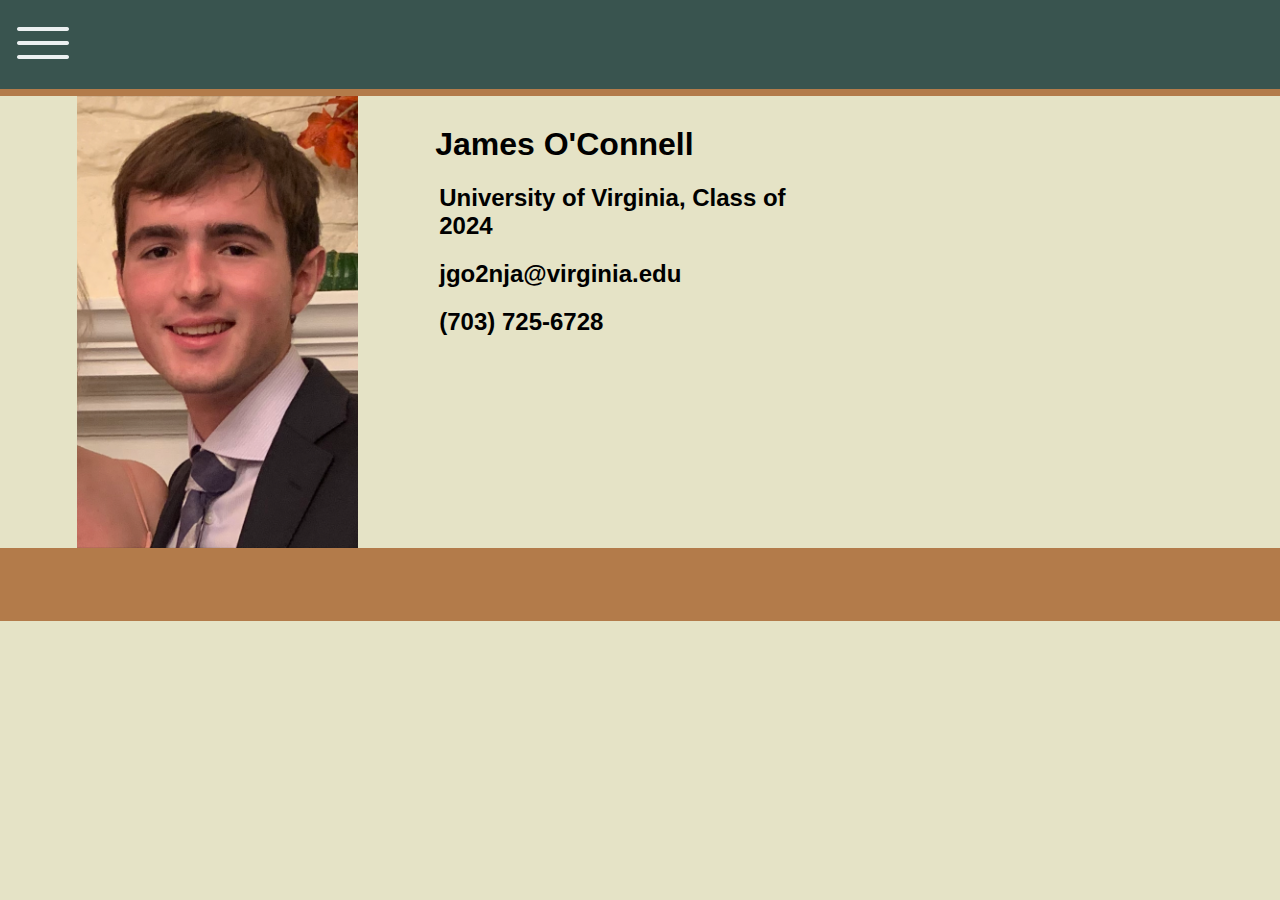
<file: index.html>
<!--James O'Connell 27 June 2022-->
<!DOCTYPE html>

<head>
	<title> James O'Connell </title>
	
	<link type="text/css" rel="stylesheet", href="style.css">
	
	<meta name="viewport" content="width=device-width, initial-scale=1">
	
	<meta charset="UTF-8">
	
	<script src= "main.js"> </script>
</head>

<body>
	<div class="dropdown">
  		<button class="dropbtn"><img onclick="myFunction()" class = "dropImage" width = 60px src = "images/menuBig.png"></button>
		
  		<div id="myDropdown" class="dropdown-content">
    			<a class = "current" href="index.html">Home</a>
    			<a href="education.html">Education</a>
    			<a href="work.html">Work Experience</a>
			<a href="projects.html">Electronics Projects</a>
			<a href="software.html">Software Examples</a>
  		</div>
	</div>
	
	<div class = "buffer">
	</div>
	
	<div class = "profileImage">
		<img src="images/profile.jpg"  alt = "Image of James O'Connell">
	</div>
	
	<div class = "profile">
		<h1>
			James O'Connell
		</h1>
		
		<h2>
		University of Virginia, Class of 2024
		</h2>
		
		<h2>
			jgo2nja@virginia.edu
		</h2>
		
		<h2>
			(703) 725-6728
		</h2>
	</div>
	
	<div class = "profileBottom">
	</div>
</body>
</file>
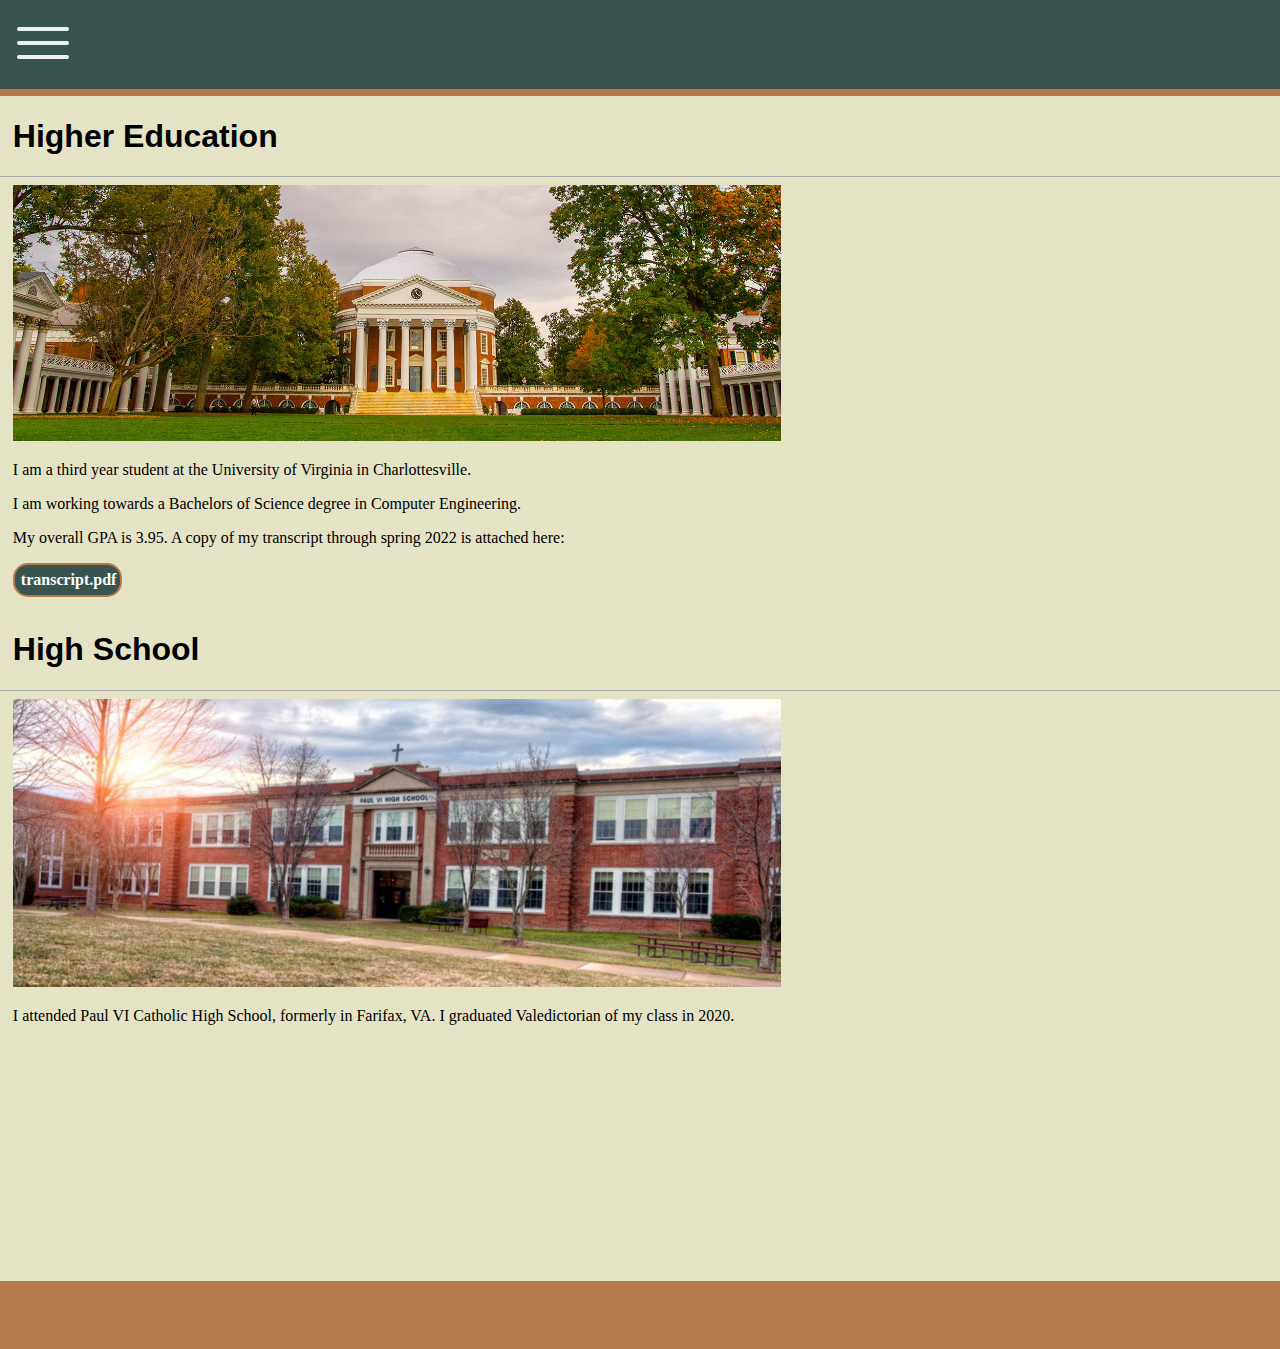
<file: education.html>
<!--James O'Connell 23 June 2022-->
<!DOCTYPE html>

<head>
	<title> Education </title>
	
	<link type="text/css" rel="stylesheet", href="style.css">
	
	<meta name="viewport" content="width=device-width, initial-scale=1">
	
	<meta charset="UTF-8">
	
	<script src= "main.js"> </script>
</head>

<body>
	<div class="dropdown">
  		<button class="dropbtn"><img onclick="myFunction()" class = "dropImage" width = 60px src = "images/menuBig.png"></button>
		
  		<div id="myDropdown" class="dropdown-content">
    			<a href="index.html">Home</a>
    			<a class = "current" href="education.html">Education</a>
    			<a href="work.html">Work Experience</a>
			<a href="projects.html">Electronics Projects</a>
			<a href="software.html">Software Examples</a>
  		</div>
	</div>
	
	<div class = "buffer">
	</div>
	
	<div class = "info">
		<h1>Higher Education</h1>
		<hr class = "thin">
		
		<img src = "images/uva.jpg" alt = "Image of the Univeristy of Virginia">
			<p>I am a third year student at the University of Virginia in Charlottesville. </p>
			<p>I am working towards a Bachelors of Science degree in Computer Engineering. </p>
			<p>My overall GPA is 3.95. A copy of my transcript through spring 2022 is attached here: </p>
			<span><a href = OConnellF22Transcript.pdf > transcript.pdf </a></span>
		<h1>High School</h1>
		<hr class = "thin">
		
		<img src = "images/high_school.jpg" alt = "Image of Paul VI High School">
			<p class = "extended">I attended Paul VI Catholic High School, formerly in Farifax, VA. 
			I graduated Valedictorian of my class in 2020.</p>
	</div>
	
	<div class= "bottom">
	</div>
</body>
</file>
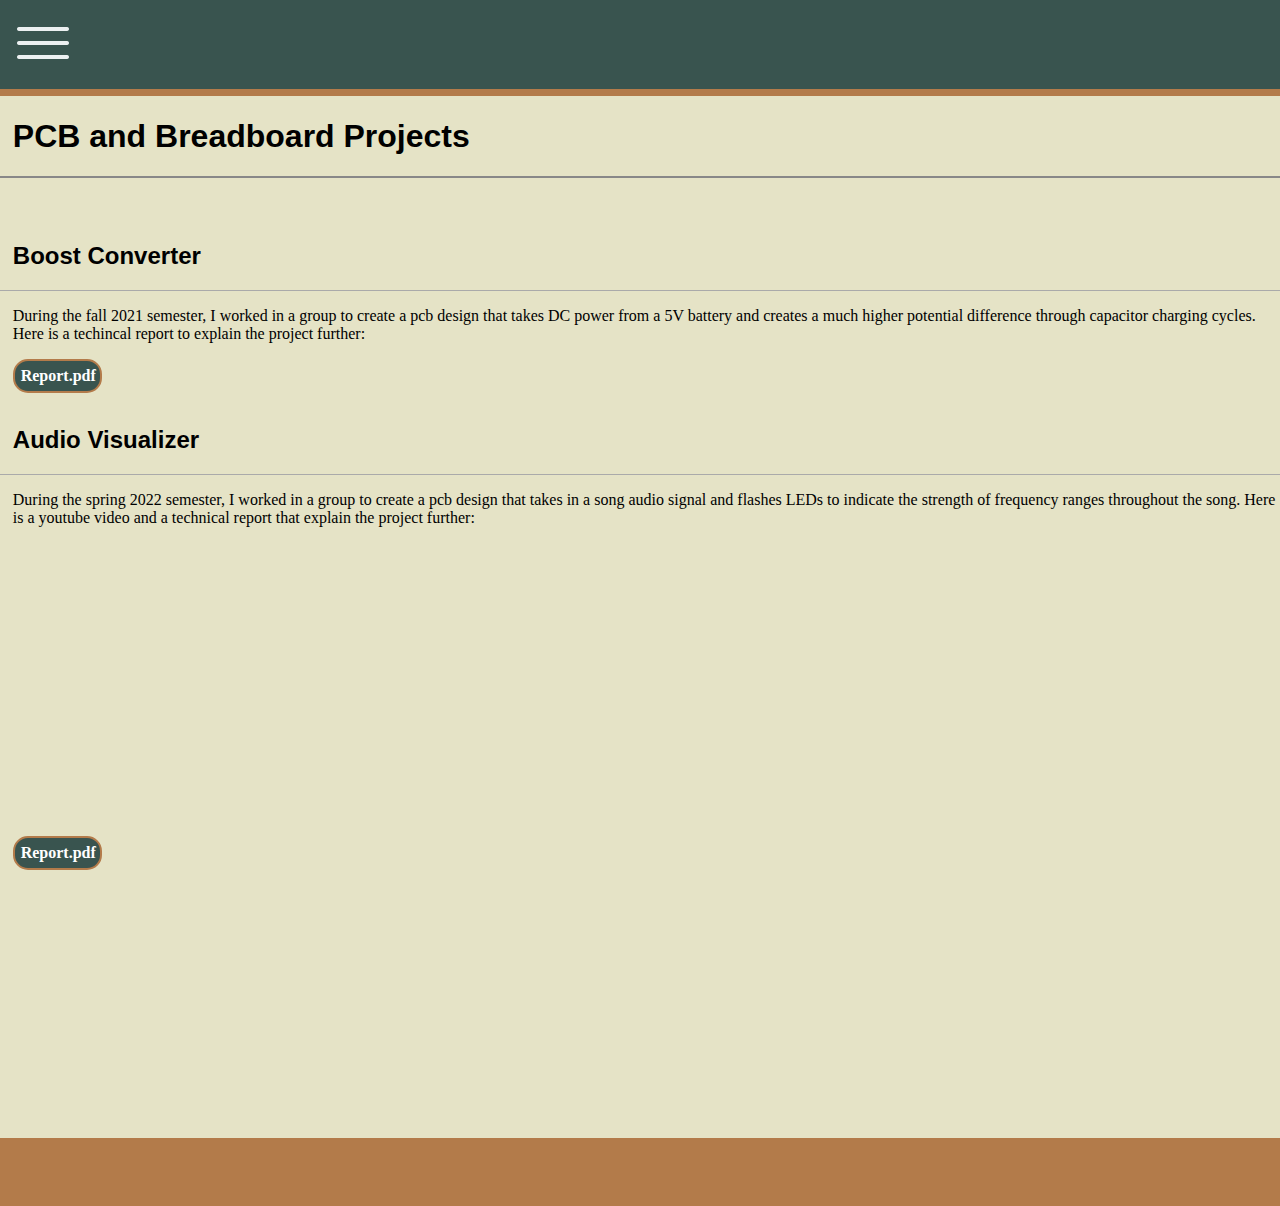
<file: projects.html>
<!--James O'Connell 23 June 2022-->
<!DOCTYPE html>

<head>
	<title> James O'Connell </title>
	
	<link type="text/css" rel="stylesheet", href="style.css">
	
	<meta name="viewport" content="width=device-width, initial-scale=1">
	
	<meta charset="UTF-8">
	
	<script src= "main.js"> </script>
</head>

<body>
	<div class="dropdown">
  		<button class="dropbtn"><img onclick="myFunction()" class = "dropImage" width = 60px src = "images/menuBig.png"></button>
  		<div id="myDropdown" class="dropdown-content">
    			<a href="index.html">Home</a>
    			<a href="education.html">Education</a>
    			<a href="work.html">Work Experience</a>
			<a class = "current" href="projects.html">Electronics Projects</a>
			<a href="software.html">Software Examples</a>
  		</div>
	</div>
	
	<div class = "buffer">
	</div>
	
	<div class = "info">
		<h1>PCB and Breadboard Projects</h1>
			<hr class = "thick">
			<h2>Boost Converter</h2>
				<hr class = "thin">
				<p>During the fall 2021 semester, I worked in a group to create a pcb design that takes DC power from a 5V battery and creates a much higher potential difference through capacitor charging cycles.
				Here is a techincal report to explain the project further:</p>
				<span><a class = "extended" href = "projects/Boost_Converter_Project_Report.pdf" > Report.pdf </a></span>
			<h2>Audio Visualizer</h2>
				<hr class = "thin">
				<p>During the spring 2022 semester, I worked in a group to create a pcb design that takes in a song audio signal and flashes LEDs to indicate the strength of frequency ranges throughout the song.
				Here is a youtube video and a technical report that explain the project further: </p>
				<span class = "block"><a href = "projects/FUN_II_Project.pdf" > Report.pdf </a></span>
				<iframe class = "project" src="https://www.youtube.com/embed/kbpn8d64mKo" title="YouTube video player" frameborder="0" allow="accelerometer; autoplay; clipboard-write; encrypted-media; gyroscope; picture-in-picture" allowfullscreen>
				</iframe>
	</div>
	
	<div class = "bottom">
	</div>
</body>
</file>
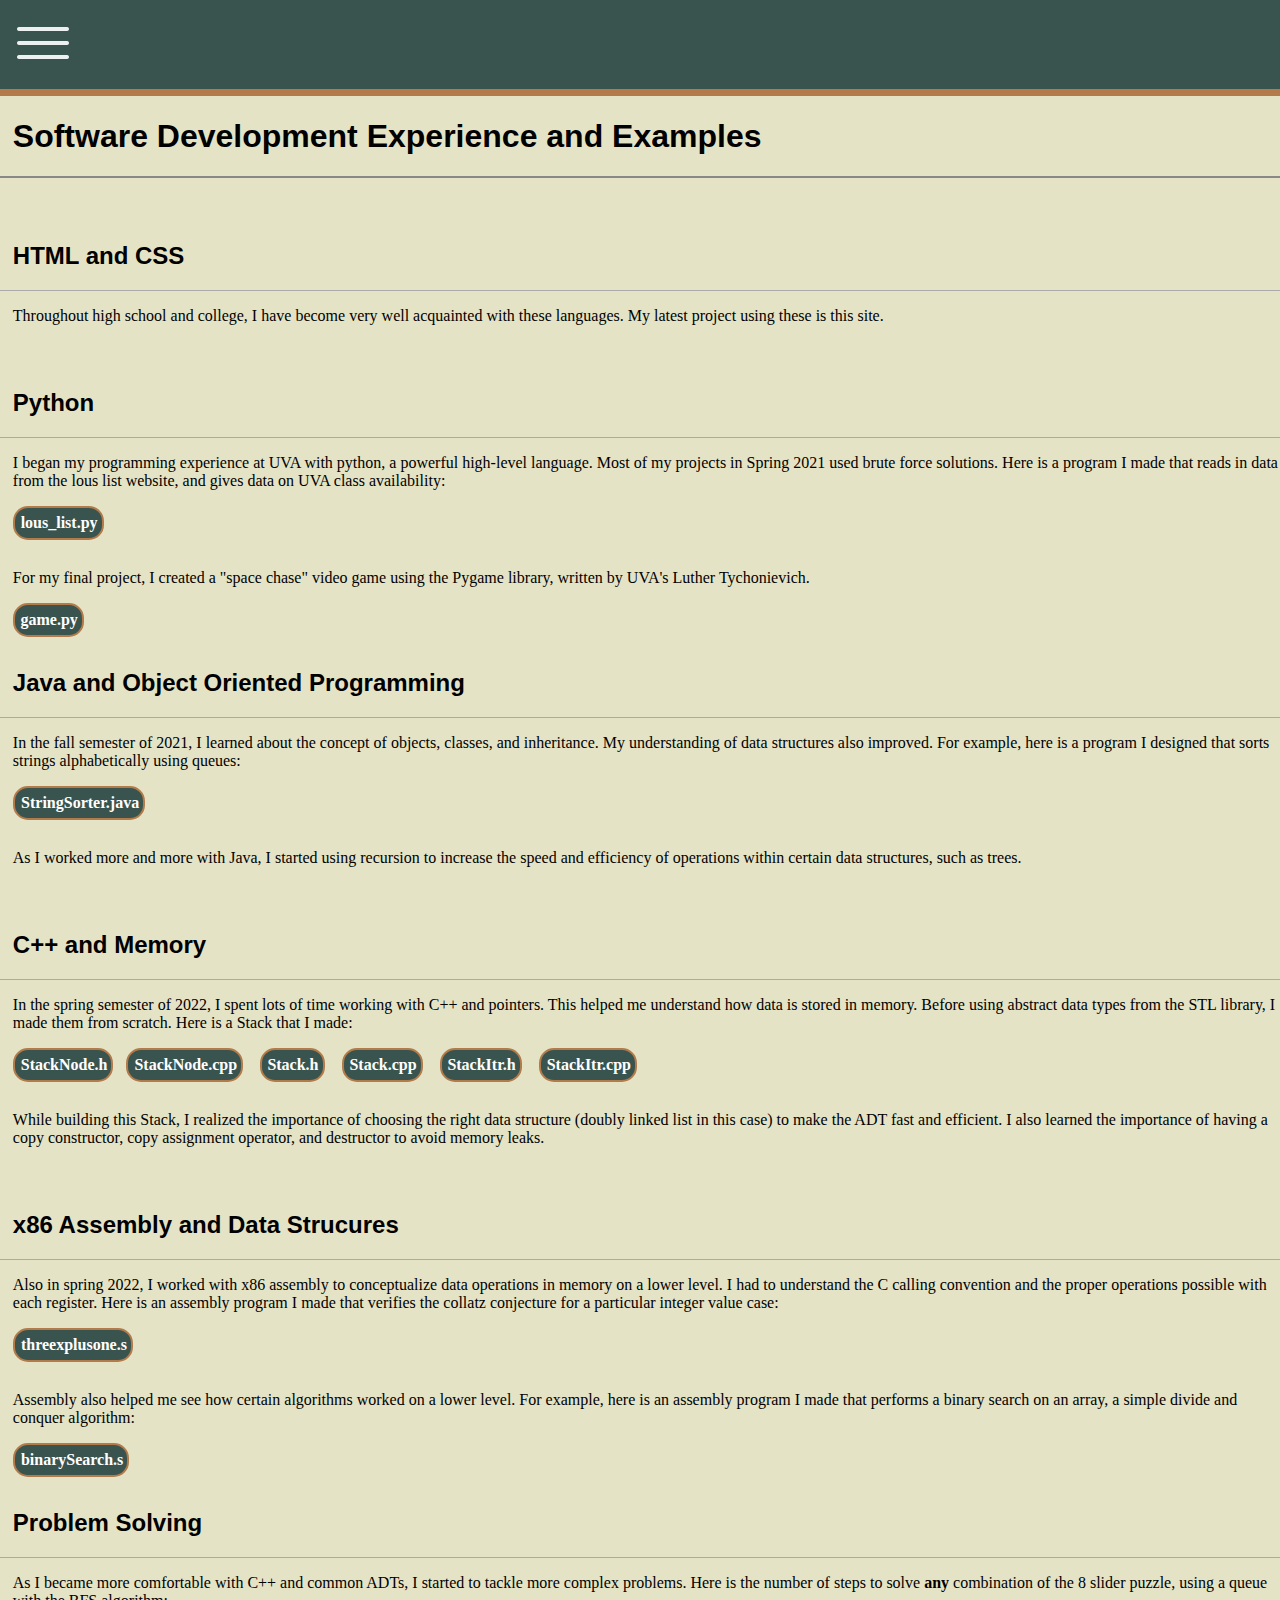
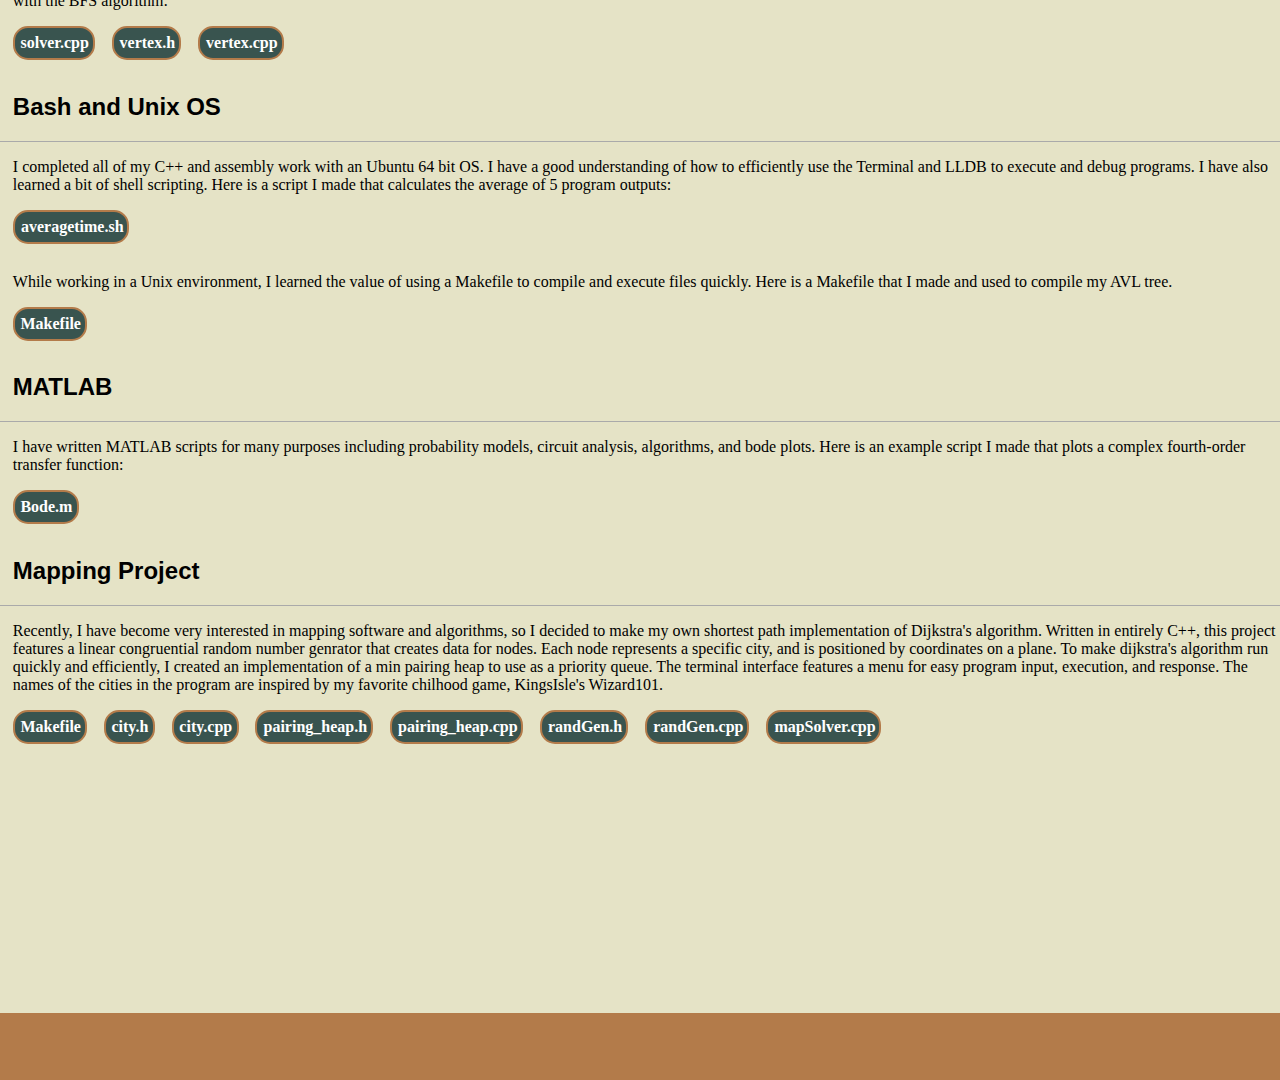
<file: software.html>
<!--James O'Connell 23 June 2022-->
<!DOCTYPE html>

<head>
	<title>
		Software Examples
	</title>
	
	<link type="text/css" rel="stylesheet", href="style.css">
	
	<meta name="viewport" content="width=device-width, initial-scale=1">
	
	<meta charset="UTF-8">
	
	<script src= "main.js"> </script>
</head>

<body>
	<div class="dropdown">
  		<button class="dropbtn"><img onclick="myFunction()" class = "dropImage" width = 60px src = "images/menuBig.png"></button>
  		<div id="myDropdown" class="dropdown-content">
    			<a href="index.html">Home</a>
    			<a href="education.html">Education</a>
    			<a href="work.html">Work Experience</a>
			<a href="projects.html">Electronics Projects</a>
			<a class = "current" href="software.html">Software Examples</a>
  		</div>
	</div>
	
	<div class= "buffer">
	</div>
	
	<div class = "info">
		<h1>Software Development Experience and Examples</h1>
		<hr class="thick">
			<h2>HTML and CSS</h2>
			<hr class = "thin">
				<p class = "extended"> Throughout high school and college, I have become very well acquainted with these languages. My latest project using these is this site.
			<h2>Python</h2>
			<hr class = "thin">
				<p>
				I began my programming experience at UVA with python, a powerful high-level language. Most of my projects in Spring 2021 used brute force solutions.
				Here is a program I made that reads in data from the lous list website, and gives data on UVA class availability:
				</p>
				<span><a href = "src/python/lous_list.py"> lous_list.py </a></span>
				<p>
				For my final project, I created a "space chase" video game using the Pygame library, written by UVA's Luther Tychonievich.
				</p>
				<span><a class = "extended" href = "src/python/game.py"> game.py </a></span>
			<h2>Java and Object Oriented Programming</h2>
			<hr class = "thin">
				<p>
				In the fall semester of 2021, I learned about the concept of objects, classes, and inheritance. My understanding of data structures also improved. 
				For example, here is a program I designed that sorts strings alphabetically using queues: 
				</p>
				<span><a href="src/java/StringSorter.java">StringSorter.java</a></span>
				<p class = "extended">
					As I worked more and more with Java, I started using recursion to increase the speed and efficiency of operations within certain data structures, 
				such as trees.
				</p>
			<h2>C++ and Memory</h2>
			<hr class = "thin">
				<p>
				In the spring semester of 2022, I spent lots of time working with C++ and pointers. This helped me understand how data is stored in memory.
				Before using abstract data types from the STL library, I made them from scratch. Here is a Stack that I made:
				</p>
				<span><a href = "src/C++/StackNode.h"> StackNode.h </a> </span><span><a class = "clickable" href = "src/C++/StackNode.cpp"> StackNode.cpp </a></span> <span><a href = "src/C++/Stack.h"> Stack.h </a></span>
				<span><a href = "src/C++/Stack.cpp"> Stack.cpp </a></span> <span><a class = "clickable" href = "src/C++/StackItr.h"> StackItr.h </a></span> <span><a class = "clickable" href = "src/C++/StackItr.cpp"> StackItr.cpp </a></span>
				<p class = "extended"> 
				While building this Stack, I realized the importance of choosing the right data structure (doubly linked list in this case) to make the ADT fast and efficient.
				I also learned the importance of having a copy constructor, copy assignment operator, and destructor to avoid memory leaks.
				</p>
			<h2>x86 Assembly and Data Strucures</h2>
			<hr class = "thin">
				<p>
				Also in spring 2022, I worked with x86 assembly to conceptualize data operations in memory on a lower level. I had to understand the C calling convention and the
				proper operations possible with each register. Here is an assembly program I made that verifies the collatz conjecture for a particular integer value case:
				</p>
				<span><a href = "src/x86/threexplusone.s" > threexplusone.s </a></span>
				<p>
				Assembly also helped me see how certain algorithms worked on a lower level. For example, here is an assembly program I made that performs a binary search
				on an array, a simple divide and conquer algorithm:
				</p>
				<span><a class = "extended" href = "src/x86/binarySearch.s"> binarySearch.s </a></span>
			<h2>Problem Solving</h2>
			<hr class = "thin">
				<p>
				As I became more comfortable with C++ and common ADTs, I started to tackle more complex problems. Here is the number of steps to solve <b>any</b> combination of the
				8 slider puzzle, using a queue with the BFS algorithm:
				</p>
				<span><a href = "src/C++/solver.cpp"> solver.cpp </a></span> 
				<span><a href = "src/C++/vertex.h"> vertex.h </a></span> 
				<span><a class = "extended" href = "src/C++/vertex.cpp"> vertex.cpp </a></span>
			<h2>Bash and Unix OS</h2>
			<hr class = "thin">
				<p>
				I completed all of my C++ and assembly work with an Ubuntu 64 bit OS. I have a good understanding of how to efficiently use the Terminal and LLDB to
				execute and debug programs. I have also learned a bit of shell scripting. Here is a script I made that calculates the average of 5 program outputs:
				</p>
				<span><a href = "src/bash/averagetime.sh" > averagetime.sh </a></span>
				<p>
				While working in a Unix environment, I learned the value of using a Makefile to compile and execute files quickly. Here is a Makefile that I made and used
				to compile my AVL tree.
				</p>
				<span><a class = "extended" href = "src/bash/Makefile"> Makefile </a></span>
			<h2>MATLAB</h2>
			<hr class = "thin">
				<p> I have written MATLAB scripts for many purposes including probability models, circuit analysis, algorithms, and bode plots. Here is an example script
				I made that plots a complex fourth-order transfer function:
				</p>
				<span><a href = "src/matlab/HW6MATLAB.m" > Bode.m </a></span>
			<h2>Mapping Project</h2>
			<hr class = "thin">
				<p> Recently, I have become very interested in mapping software and algorithms, so I decided to make my own shortest path implementation of Dijkstra's algorithm. 
					Written in entirely C++, this project features a linear congruential random number genrator that creates data for nodes. Each node represents a specific city, and is positioned by coordinates on a plane. To make dijkstra's
					algorithm run quickly and efficiently, I created an implementation of a min pairing heap to use as a priority queue. The terminal interface features a menu for easy program input, execution, and response.
					The names of the cities in the program are inspired by my favorite chilhood game, KingsIsle's Wizard101.
				</p>
				<span><a href = "src/C++/Makefile"> Makefile </a></span> 
				<span><a href = "src/C++/city.h"> city.h </a></span> 
				<span><a href = "src/C++/city.cpp"> city.cpp </a></span>
				<span><a href = "src/C++/pairing_heap.h"> pairing_heap.h </a></span> 
				<span><a href = "src/C++/pairing_heap.cpp"> pairing_heap.cpp </a></span> 
				<span><a href = "src/C++/randGen.h"> randGen.h </a></span> 
				<span><a href = "src/C++/randGen.cpp"> randGen.cpp </a></span> 
				<span><a class = "extended" href = "src/C++/mapSolver.cpp"> mapSolver.cpp </a></span>
		
	</div>
	
		<div class = "bottom">
		</div>
</body>
</file>
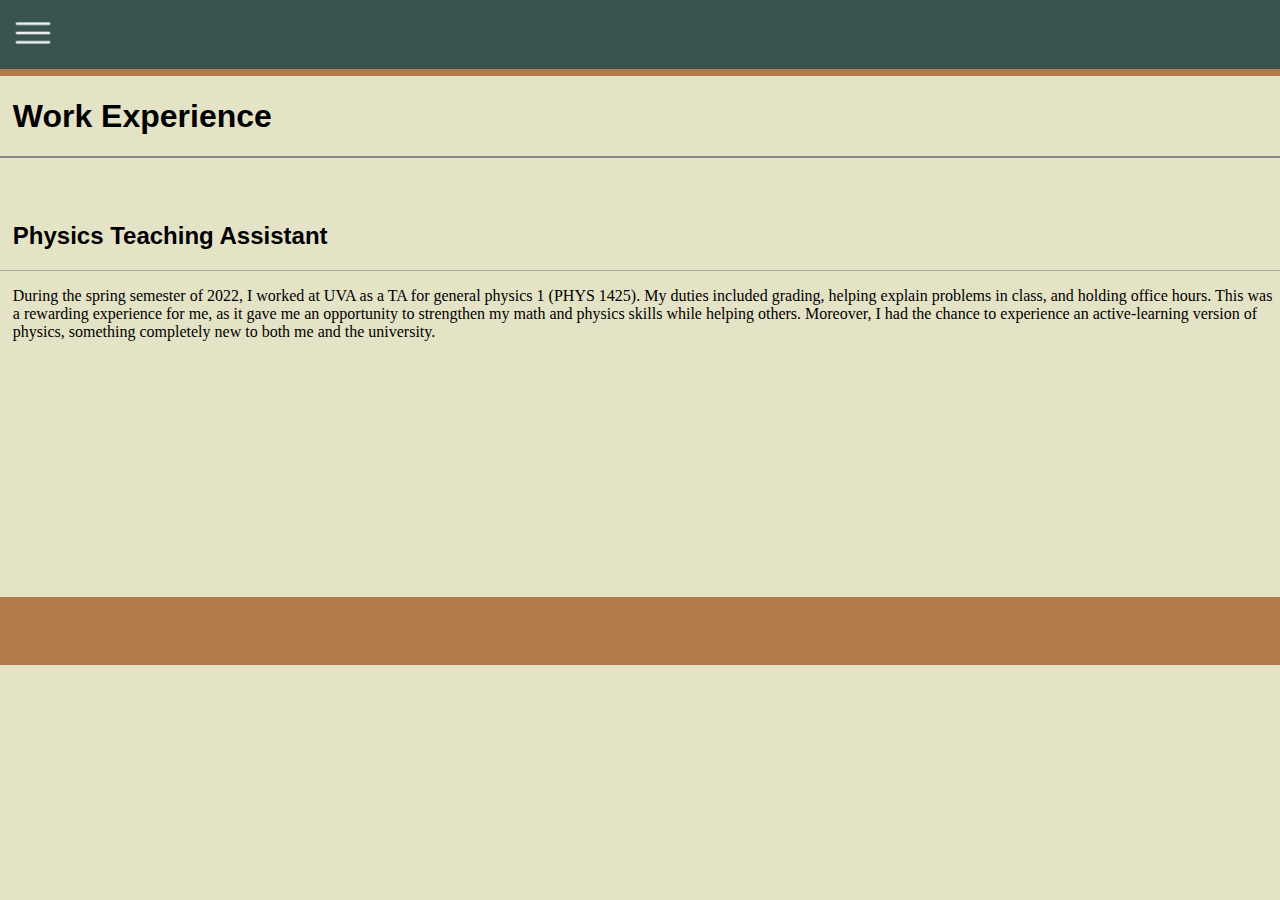
<file: work.html>
<!DOCTYPE html>
<head>
	<title> Education </title>
	<link type="text/css" rel="stylesheet", href="style.css">
	<meta name="viewport" content="width=device-width, initial-scale=1">
	<meta charset="UTF-8">
	<script src= "main.js"> </script>
</head>

<body>
	<div class="dropdown">
  		<button onclick="myFunction()" class="dropbtn"><img class = "dropImage" width = 40px src = "images/menuBig.png"></button>
  		  <div id="myDropdown" class="dropdown-content">
    			<a href="index.html">Home</a>
    			<a href="education.html">Education</a>
    			<a class = "current" href="work.html">Work Experience</a>
			<a href="projects.html">Electronics Projects</a>
			<a href="software.html">Software Examples</a>
  		</div>
	</div>
	<div class = "buffer">
	</div>
	<div class = "info">
		<h1> Work Experience </h1>
		<hr class = "thick">
		<h2> Physics Teaching Assistant </h2>
		<hr class = "thin">
		<p> During the spring semester of 2022, I worked at UVA as a TA for general physics 1 (PHYS 1425). My duties included grading, helping explain problems in class,
			 and holding office hours. This was a rewarding experience for me, as it gave me an opportunity to strengthen my math and physics skills while helping others.
			Moreover, I had the chance to experience an active-learning version of physics, something completely new to both me and the university.
	</div>
	<div class = "bottom">
	</div>
</body>
</file>
<file: style.css>
body {
	background-color:#E5E3C6;
	color:#000000;
	margin:0;
}

span{
	display:inline-block;
	width:fit-content;
	height: 30px;
	line-height: 30px;

    	-moz-border-radius: 15px;
    	border-radius: 15px;
    	background-color: #39544F;
	border: solid #B37B4A 2px;
    	text-align: center;
	margin-bottom:1%;
}

span a{
	display:block;
	padding-left:5px;
	padding-right:5px;
	color: #FFFFFF;
	text-decoration:none;
	font-weight:bold;
}

.dropImage {
	background-color:none;
}

.dropbtn {
  	background-color: #39544F;
  	border: none;
  	cursor: pointer;
	padding: 1%;
}

.dropdown {
  	position: relative;
  	display: block;
  	background-color: #39544F;
}

.dropdown-content {
  	display: none;
  	position: absolute;
  	background-color: #FFFFFF;
  	min-width: 8%;
}

.dropdown-content a {
	border-bottom:1px solid black;
	border-right:1px solid black;
	border-left:1px solid black;
  	color: black;
  	padding: 12px 16px;
  	text-decoration: none;
  	display: block;
}

.dropdown-content a:hover {
	background-color: #444444;
	color:#FFFFFF;
}

.dropdown-content .current{
	background-color: #444444;
	color:#FFFFFF;
}

.show {
	display:block;
}
	
.info h1,h2,p,a,span,img,iframe{
	margin-left:1%
}
	
.info img {
	width:60%;
	height:auto;
}
	
.info iframe{
	width: 560px;
	height: 315px;
}

.info h1,h2{
	font-family:Arial, sans-serif;
}

.profileImage img{
	margin:0;
	padding-left:6%;
	padding-right:6%;
	float:left;
	width:22%;
}

.profile{
	float:left;
}
.profile h1 {
	vertical-align:left;
	padding-top:2%;
	font-family:Arial, sans-serif;
}

.profile h2{
	vertical-align:left;
	font-family: Arial, sans-serif;
}

.buffer {
	margin:0;
	padding-bottom:0.6%;
	background-color: #B37B4A;
}

.profileBottom{
	float:bottom;
	padding-bottom:5.7%;
	background-color: #B37B4A;
	margin-top:35.3%
}

.bottom {
	margin-top:20%;
	margin-bottom:0;
	margin-left:0;
	margin-right:0;
	padding-bottom:5.3%;
	background-color: #B37B4A;
}

.thick {
	border: none;
	height: 2px;
	background-color:#888;
	margin-bottom:5%;
}

.thin {
	border:none;
	height:1px;
	background-color:#AAA;
}

.extended {
	display:block;
	margin-bottom: 5%;
}
@media (max-width:600px){
	
	.dropbtn{
		padding: 4%;
	}
	.info img{
		width: 80%;
		height:auto;
	}
	.info iframe{
		width: 80%;
		height:auto;
	}
	.info h1,h2,p,span,a,img,iframe{
		margin-left:3%;
	}

	.info h1,h2{
		font-family:Arial, sans-serif;
	}
	
	.profileImage img{
		float:top;
		padding-left:12%;
		padding-right:12%;
		width:76%;
		margin-bottom: 3%;
	}
	
	.profile{
		float:left;
	}

	.profile h1 {
		vertical-align:center;
		margin-left:12%;
		margin-right:12%;
		font-family:Arial, sans-serif;
	}

	.profile h2{
		vertical-align:center;
		margin-left:12%;
		margin-right:12%;
		font-family: Arial, sans-serif;
	}

	.buffer {
		margin:0;
		padding-bottom:3%;
		background-color: #B37B4A;
	}

	.bottom {
		margin-top:20;%
		margin-bottom:0;
		margin-left:0;
		margin-right:0;
		padding-bottom:10%;
		background-color: #B37B4A;
	}
	
	
	.profileBottom{
		float:bottom;
		padding-bottom:10%;
		background-color: #B37B4A;
		margin-top:200%
	}


	.thick {
		border: none;
		height: 2px;
		background-color:#888;
		margin-bottom:8%;
	}

	.thin {
		border:none;
		height:1px;
		background-color:#AAA;
	}

	.extended {
		display:block;
		margin-bottom: 10%;
	}
	}
</file>
